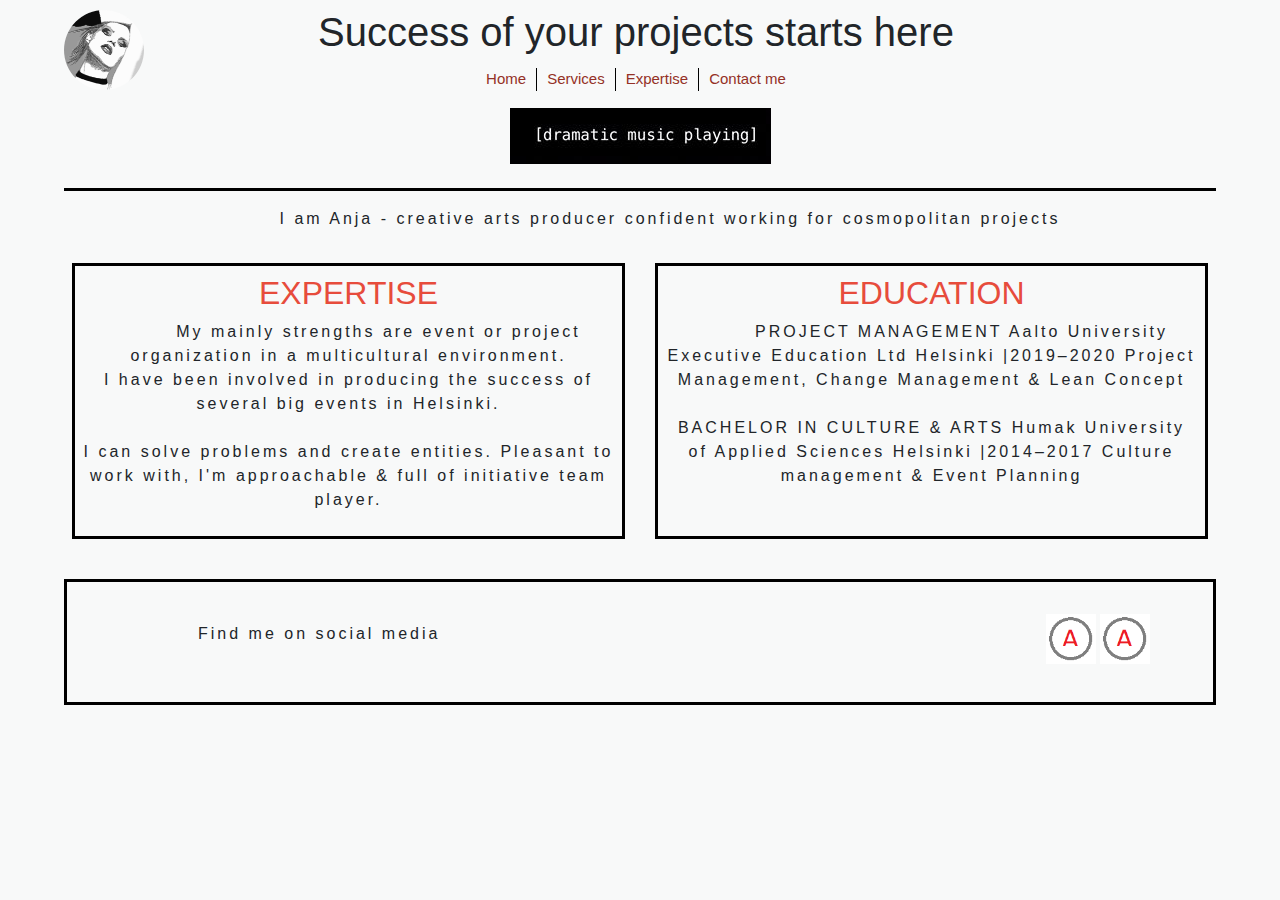
<file: Index.html>
<!DOCTYPE HTML>
<html lang="en">
<head>
  <meta charset="UTF-8">
  <meta name="viewport" content="width=device-width, initial-scale=1, shrink-to-fit=no">
  <!-- Bootstrap CSS -->
  <link rel="stylesheet" href="https://maxcdn.bootstrapcdn.com/bootstrap/4.0.0/css/bootstrap.min.css" integrity="sha384-Gn5384xqQ1aoWXA+058RXPxPg6fy4IWvTNh0E263XmFcJlSAwiGgFAW/dAiS6JXm" crossorigin="anonymous">
<link rel="stylesheet" href="CSS/style.css">

<title>Project Site</title>

</head>
<body>


<header class="header">
		<div class="logo">
<img src="Images/ourlogo.png" alt="The beautiful logo made by expensive designer" width="80" height="80">


		</div>
		<div class="text-center">
		<h1 class="navbar-header">Success of your projects starts here</h1>
		<ul class="nav justify-content-center">
			<li class="nav-item">
				<a class="nav-link active" href="index.html">Home</a>
			</li>

			<li class="nav-item">
				<a class="nav-link" href="services.html">Services</a>
			</li>
<li class="nav-item">
				<a class="nav-link" href="Expertise.html">Expertise</a>
			</li>

			<li class="nav-item">
				<a class="nav-link" href="contactus.html">Contact me</a>
			</li>
		</ul>
		</div>
</header>




<div class="text-center">

<img src="Images/aboutus.jpg" alt="Important information about me" class="img-fluid"/>

</div>

<hr/>

<p>
I am Anja - creative arts producer
confident working for cosmopolitan projects
</p>

<div class="container-fluid">
  <div class="row display-flex">
    <div class="col display-flex">
      <div class="border full-width center full-height">
      <h2> Expertise </h2>
    <p>  My mainly strengths are event or project organization in a multicultural environment. 
<br>
I have been involved in producing the success of several big events in Helsinki. 
<br>
<br>
I can solve problems and create entities. Pleasant to work with, I'm approachable & full of initiative team player. <br/>
    </p>

      </div>      
    </div>
    <div class="col display-flex">
      <div class="border full-width center full-height">
      <h2>Education</h2>
<p>
PROJECT MANAGEMENT
Aalto University Executive Education Ltd Helsinki |2019–2020
Project Management, Change Management & Lean Concept
<br>
<br>
BACHELOR IN CULTURE & ARTS
Humak University of Applied Sciences Helsinki |2014–2017
Culture management & Event Planning 
</p>



      </div>
    </div>
  </div>
 </div>

<br/>

<footer>
  <div class="border full-width center">
  <div class="row mx-4 display-flex">
    <div class="col">
      <div class="full-width full-height">
       <div class="vcenter full-height">
<p>
       Find me on social media
</p>
       </div>
      </div>      
    </div>
    <div class="col">
      <div class="full-width right full-height">
        <img src="Images/our_logo.png" alt="Our beautiful logo" width=50 height=50 />
        <img src="Images/our_logo.png" alt="Our beautiful logo" width=50 height=50 />
     </div>
    </div>
  </div>
  </div>
</footer>

</body>
</html>
</file>
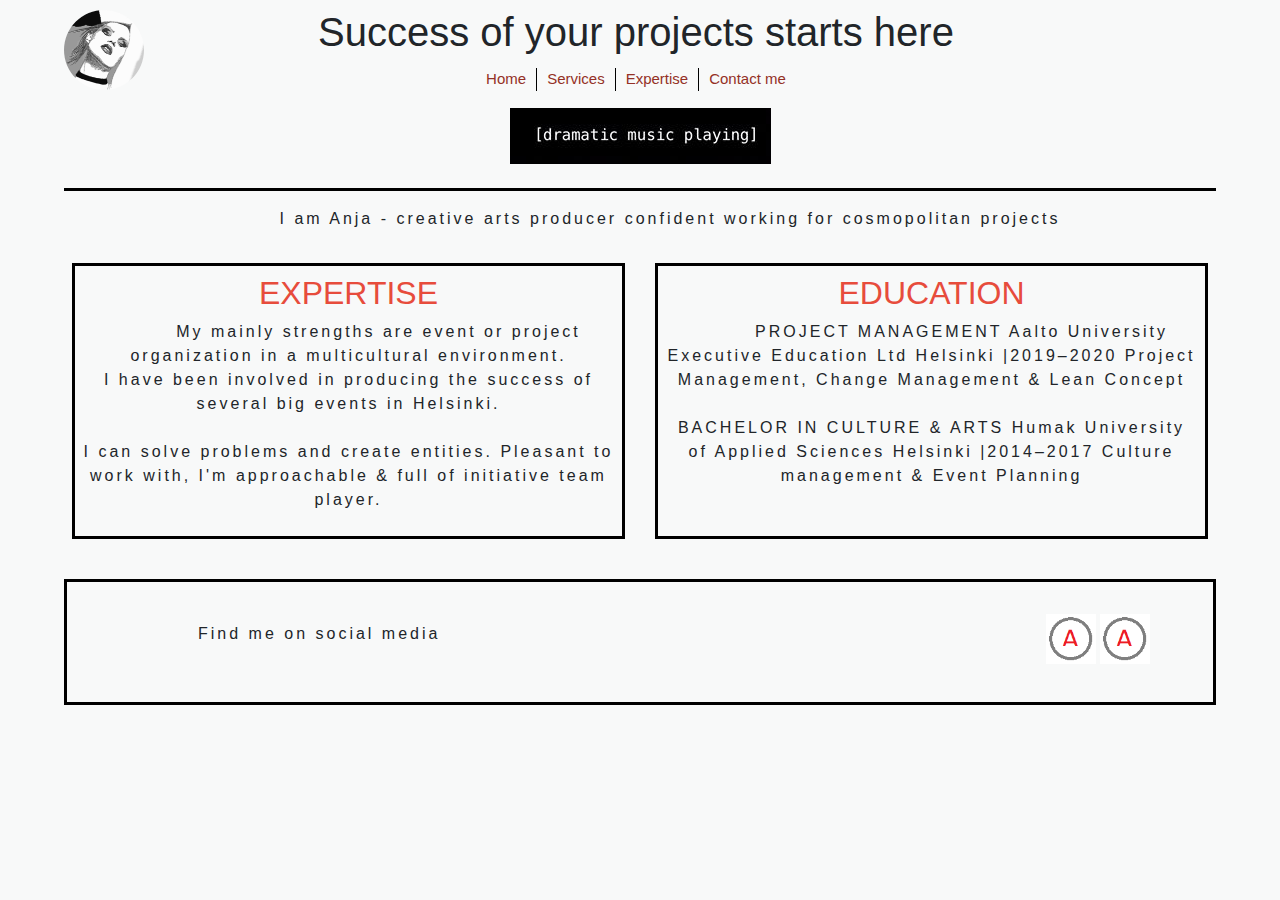
<file: index.html>
<!DOCTYPE HTML>
<html lang="en">
<head>
  <meta charset="UTF-8">
  <meta name="viewport" content="width=device-width, initial-scale=1, shrink-to-fit=no">
  <!-- Bootstrap CSS -->
  <link rel="stylesheet" href="https://maxcdn.bootstrapcdn.com/bootstrap/4.0.0/css/bootstrap.min.css" integrity="sha384-Gn5384xqQ1aoWXA+058RXPxPg6fy4IWvTNh0E263XmFcJlSAwiGgFAW/dAiS6JXm" crossorigin="anonymous">
<link rel="stylesheet" href="CSS/style.css">

<title>Project Site</title>

</head>
<body>


<header class="header">
		<div class="logo">
<img src="Images/ourlogo.png" alt="The beautiful logo made by expensive designer" width="80" height="80">


		</div>
		<div class="text-center">
		<h1 class="navbar-header">Success of your projects starts here</h1>
		<ul class="nav justify-content-center">
			<li class="nav-item">
				<a class="nav-link active" href="index.html">Home</a>
			</li>

			<li class="nav-item">
				<a class="nav-link" href="services.html">Services</a>
			</li>
<li class="nav-item">
				<a class="nav-link" href="expertise.html">Expertise</a>
			</li>

			<li class="nav-item">
				<a class="nav-link" href="contactus.html">Contact me</a>
			</li>
		</ul>
		</div>
</header>




<div class="text-center">

<img src="Images/aboutus.jpg" alt="Important information about me" class="img-fluid"/>

</div>

<hr/>

<p>
I am Anja - creative arts producer
confident working for cosmopolitan projects
</p>

<div class="container-fluid">
  <div class="row display-flex">
    <div class="col display-flex">
      <div class="border full-width center full-height">
      <h2> Expertise </h2>
    <p>  My mainly strengths are event or project organization in a multicultural environment. 
<br>
I have been involved in producing the success of several big events in Helsinki. 
<br>
<br>
I can solve problems and create entities. Pleasant to work with, I'm approachable & full of initiative team player. <br/>
    </p>

      </div>      
    </div>
    <div class="col display-flex">
      <div class="border full-width center full-height">
      <h2>Education</h2>
<p>
PROJECT MANAGEMENT
Aalto University Executive Education Ltd Helsinki |2019–2020
Project Management, Change Management & Lean Concept
<br>
<br>
BACHELOR IN CULTURE & ARTS
Humak University of Applied Sciences Helsinki |2014–2017
Culture management & Event Planning 
</p>



      </div>
    </div>
  </div>
 </div>

<br/>

<footer>
  <div class="border full-width center">
  <div class="row mx-4 display-flex">
    <div class="col">
      <div class="full-width full-height">
       <div class="vcenter full-height">
<p>
       Find me on social media
</p>
       </div>
      </div>      
    </div>
    <div class="col">
      <div class="full-width right full-height">
        <img src="Images/our_logo.png" alt="Our beautiful logo" width=50 height=50 />
        <img src="Images/our_logo.png" alt="Our beautiful logo" width=50 height=50 />
     </div>
    </div>
  </div>
  </div>
</footer>

</body>
</html>
</file>
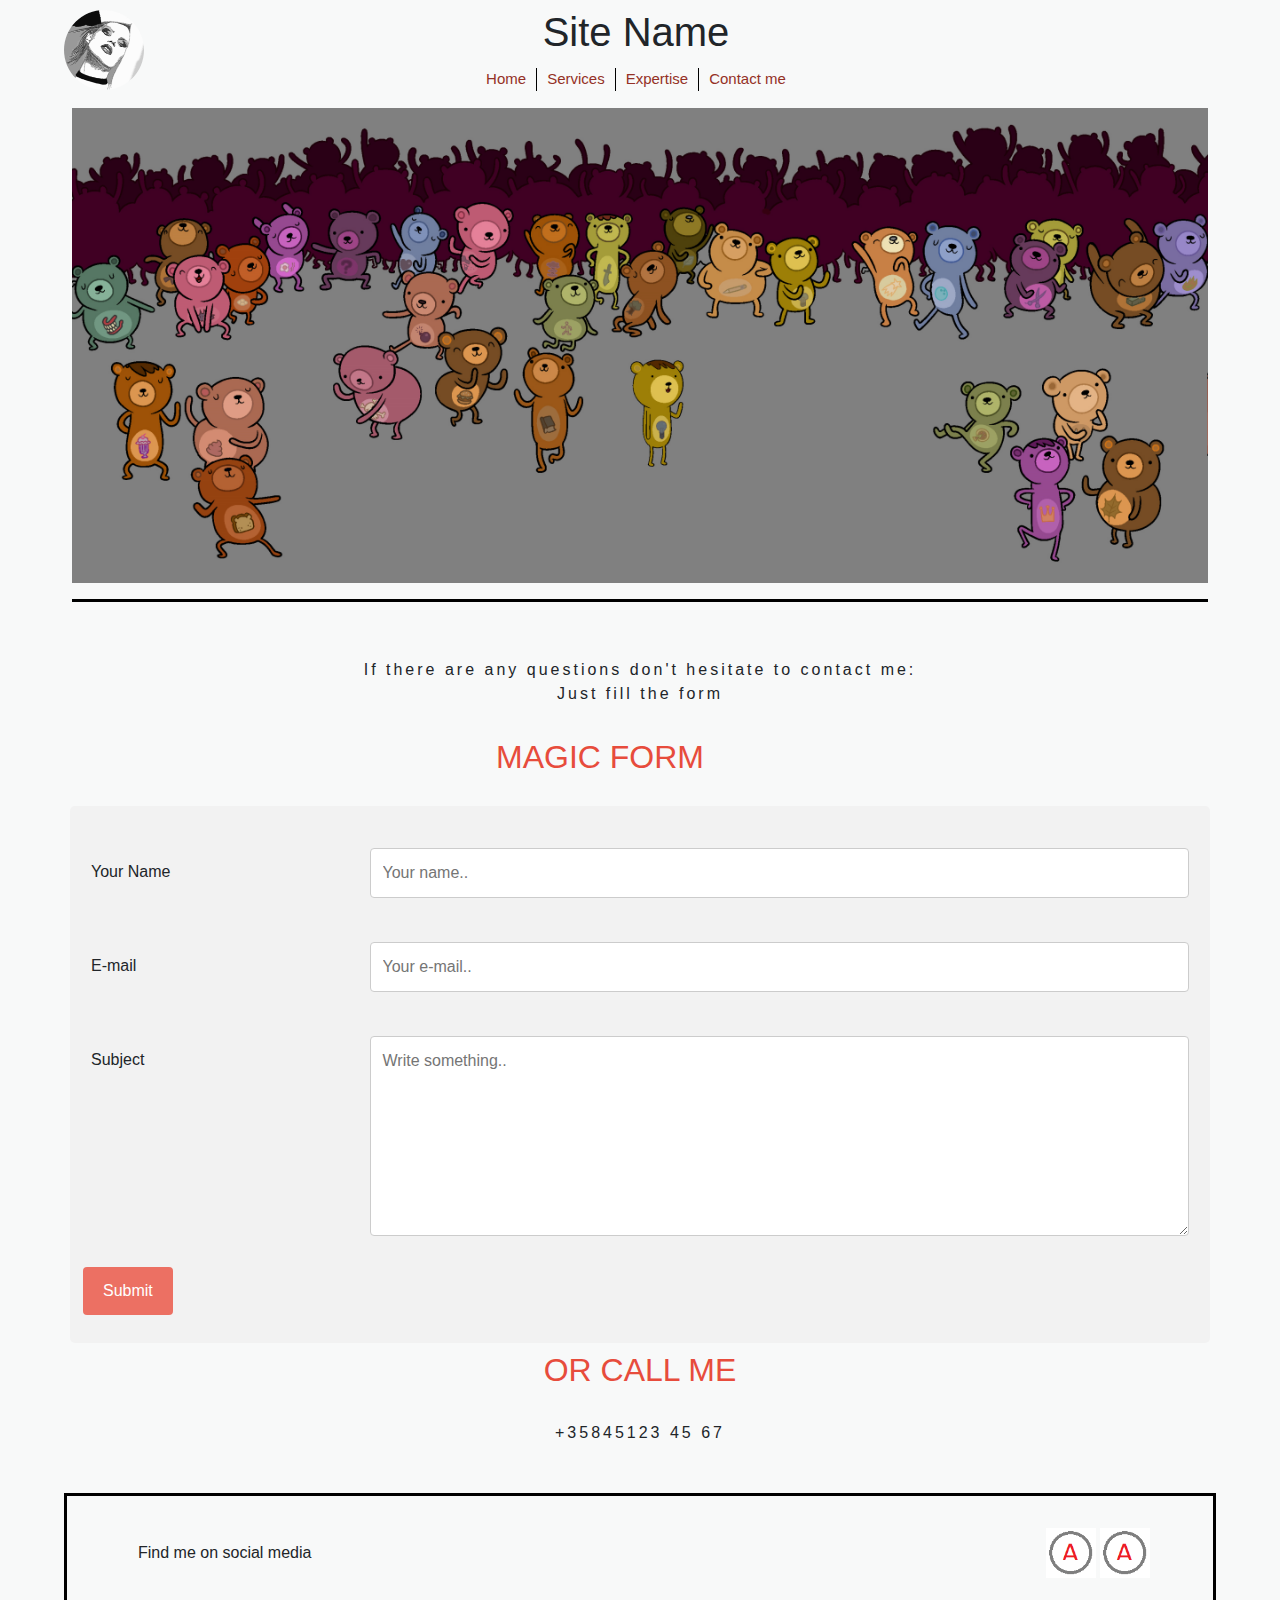
<file: contactus.html>
<!DOCTYPE HTML>
<html lang="en">
<head>
  <meta charset="UTF-8">
  <meta name="viewport" content="width=device-width, initial-scale=1, shrink-to-fit=no">
  <!-- Bootstrap CSS -->
  <link rel="stylesheet" href="https://maxcdn.bootstrapcdn.com/bootstrap/4.0.0/css/bootstrap.min.css" integrity="sha384-Gn5384xqQ1aoWXA+058RXPxPg6fy4IWvTNh0E263XmFcJlSAwiGgFAW/dAiS6JXm" crossorigin="anonymous">
<link rel="stylesheet" href="CSS/style.css">

<title>Project Site</title>

</head>
<body>

<header class="header">
		<div class="logo">
<img src="Images/ourlogo.png" alt="The beautiful logo made by expensive designer" width="80" height="80">

		</div>
		<div class="text-center">
		<h1 class="navbar-header">Site Name</h1>
		<ul class="nav justify-content-center">
			<li class="nav-item">
				<a class="nav-link active" href="index.html">Home</a>
			</li>

			<li class="nav-item">
				<a class="nav-link" href="services.html">Services</a>
			</li>
<li class="nav-item">
				<a class="nav-link" href="expertise.html">Expertise</a>
			</li>


			<li class="nav-item">
				<a class="nav-link" href="contactus.html">Contact me</a>
			</li>
		</ul>
		</div>

</header>

<div class="text-center">
<img src="Images/Bears_group.png" alt="Important information about me" class="img-fluid"/>
<hr/>

</div>

<div class="text-center">
<p>
<br/>
If there are any questions don't hesitate to contact me:
<br/>
Just fill the form
</p>

</div>

	<div class="text-center">
		<h2 class="navbar-header">Magic Form</h2>
  </div>

<div class="container">
  <form action="/action_page.php">
  <div class="row">
    <div class="col-25">
      <label for="fname">Your Name</label>
    </div>
    <div class="col-75">
      <input type="text" id="fname" name="yourname" placeholder="Your name..">
    </div>
  </div>
  <div class="row">
    <div class="col-25">
      <label for="email">E-mail</label>
    </div>
    <div class="col-75">
      <input type="text" id="email" name="email" placeholder="Your e-mail..">
    </div>
  </div>
 <div class="row">
    <div class="col-25">
      <label for="subject">Subject</label>
    </div>
    <div class="col-75">
      <textarea id="subject" name="subject" placeholder="Write something.." style="height:200px"></textarea>
    </div>
  </div>
  <div class="row">
    <input type="submit" value="Submit">
  </div>
  </form>
</div>


 

    <div class="col">
    <h2>or call me </h2>
<p>    
<br>

 +35845123 45 67
</p>
    </div>



<br/>
<footer>
  <div class="border full-width center">
  <div class="row mx-4 display-flex">
    <div class="col">
      <div class="full-width full-height">
       <div class="vcenter full-height">
       Find me on social media
       </div>
      </div>      
    </div>
    <div class="col">
      <div class="full-width right full-height">
        <img src="Images/our_logo.png" alt="Our beautiful logo" width=50 height=50 />
        <img src="Images/our_logo.png" alt="Our beautiful logo" width=50 height=50 />
     </div>
    </div>
  </div>
  </div>





</footer>



</body>
</html>
</file>
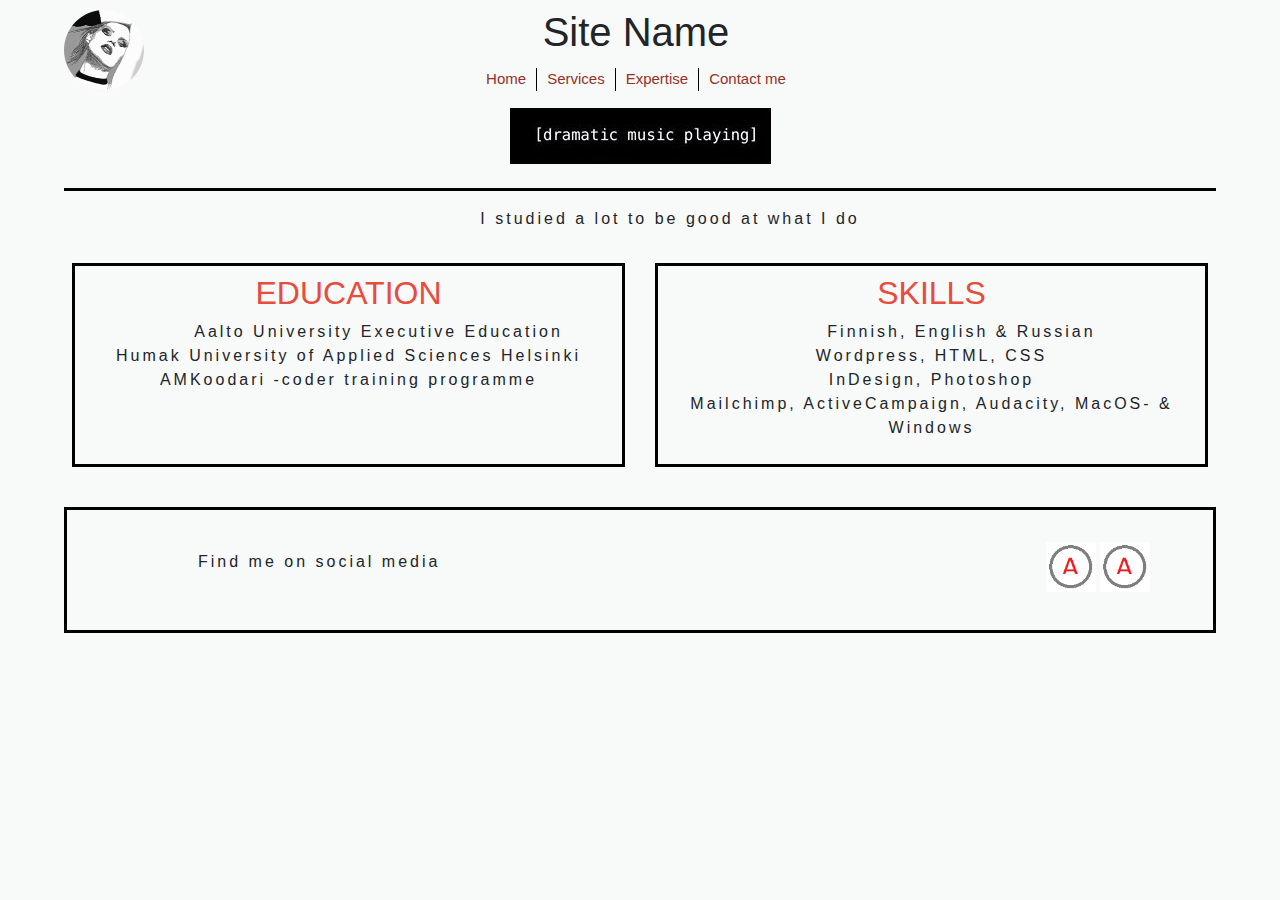
<file: expertise.html>
<!DOCTYPE HTML>
<html lang="en">
<head>
  <meta charset="UTF-8">
  <meta name="viewport" content="width=device-width, initial-scale=1, shrink-to-fit=no">
  <!-- Bootstrap CSS -->
  <link rel="stylesheet" href="https://maxcdn.bootstrapcdn.com/bootstrap/4.0.0/css/bootstrap.min.css" integrity="sha384-Gn5384xqQ1aoWXA+058RXPxPg6fy4IWvTNh0E263XmFcJlSAwiGgFAW/dAiS6JXm" crossorigin="anonymous">
<link rel="stylesheet" href="CSS/style.css">

<title>Project Site</title>

</head>
<body>


<header class="header">
		<div class="logo">
<img src="Images/ourlogo.png" alt="The beautiful logo made by expensive designer" width="80" height="80">


		</div>
		<div class="text-center">
		<h1 class="navbar-header">Site Name</h1>
		<ul class="nav justify-content-center">
			<li class="nav-item">
				<a class="nav-link active" href="index.html">Home</a>
			</li>

			<li class="nav-item">
				<a class="nav-link" href="services.html">Services</a>
			</li>
<li class="nav-item">
				<a class="nav-link" href="expertise.html">Expertise</a>
			</li>

			<li class="nav-item">
				<a class="nav-link" href="contactus.html">Contact me</a>
			</li>
		</ul>
		</div>
</header>



<div class="text-center">

<img src="Images/aboutus.jpg" alt="Important information about me" class="img-fluid"/>

</div>

<hr/>

<p>
I studied a lot to be good at what I do
</p>

<div class="container-fluid">
  <div class="row display-flex">
    <div class="col display-flex">
      <div class="border full-width center full-height">
      <h2>EDUCATION</h2>
 <p> 
 Aalto University Executive Education
 <br> 
Humak University of Applied Sciences Helsinki 
<br> 
AMKoodari -coder training programme
 </p> 
      </div>      
    </div>
    <div class="col display-flex">
      <div class="border full-width center full-height">
      <h2> SKILLS</h2>
 <p> 
Finnish, English & Russian 
<br>  
Wordpress, HTML, CSS
<br> 
InDesign, Photoshop
<br> 
Mailchimp, ActiveCampaign, Audacity, MacOS- & Windows
 </p> 
      </div>
    </div>
  </div>
 </div>

<br/>

<footer>
  <div class="border full-width center">
  <div class="row mx-4 display-flex">
    <div class="col">
      <div class="full-width full-height">
       <div class="vcenter full-height">
      <p>  Find me on social media
 </p>
       </div>
      </div>      
    </div>
    <div class="col">
      <div class="full-width right full-height">
        <img src="Images/our_logo.png" alt="Our beautiful logo" width=50 height=50 />
        <img src="Images/our_logo.png" alt="Our beautiful logo" width=50 height=50 />
     </div>
    </div>
  </div>
  </div>
</footer>

</body>
</html>
</file>
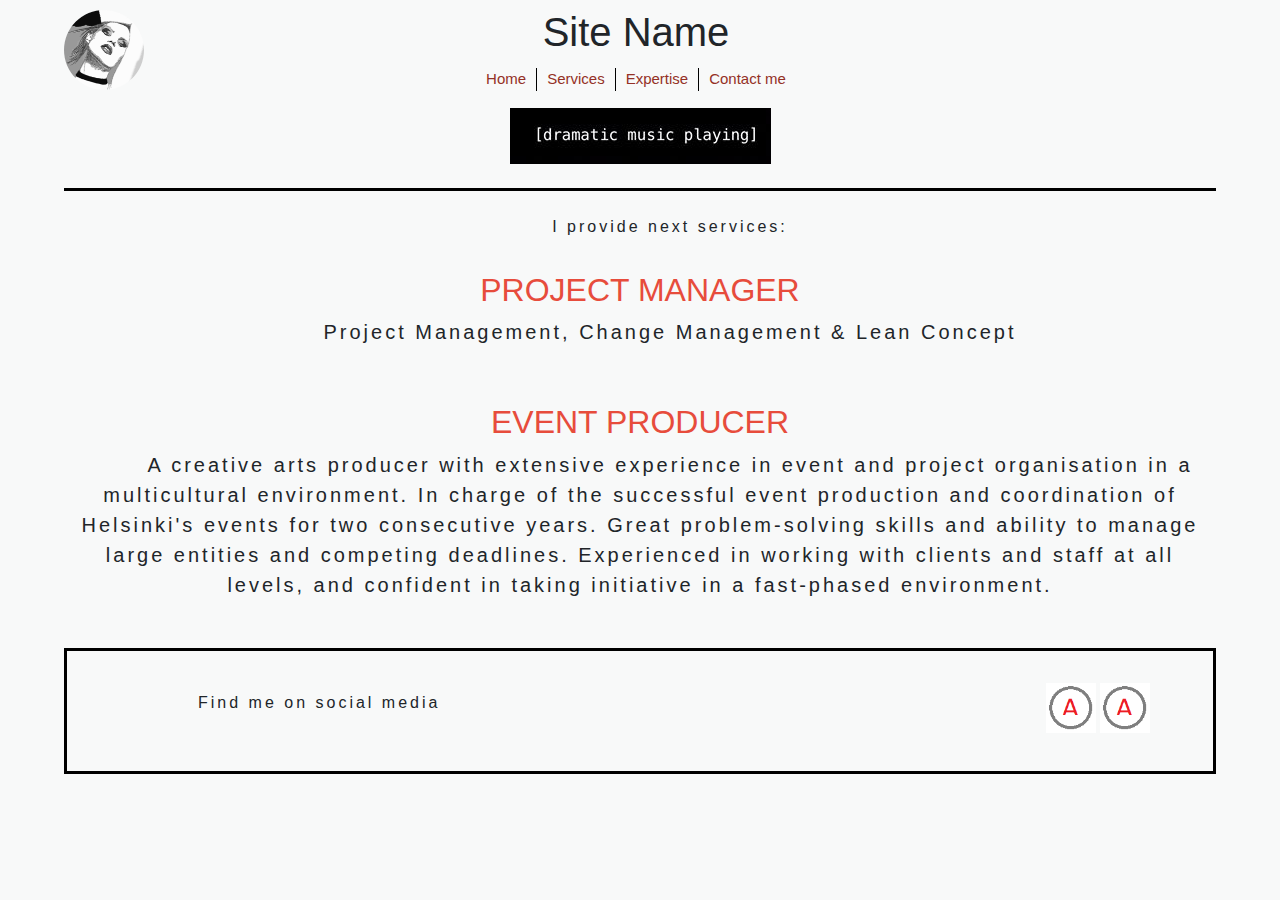
<file: services.html>
<!DOCTYPE HTML>
<html lang="en">
<head>
  <meta charset="UTF-8">
  <meta name="viewport" content="width=device-width, initial-scale=1, shrink-to-fit=no">
  <!-- Bootstrap CSS -->
  <link rel="stylesheet" href="https://maxcdn.bootstrapcdn.com/bootstrap/4.0.0/css/bootstrap.min.css" integrity="sha384-Gn5384xqQ1aoWXA+058RXPxPg6fy4IWvTNh0E263XmFcJlSAwiGgFAW/dAiS6JXm" crossorigin="anonymous">
<link rel="stylesheet" href="CSS/style.css">

<title>Project Site</title>

</head>
<body>

<header class="header">
		<div class="logo">
<img src="Images/ourlogo.png" alt="The beautiful logo made by expensive designer" width="80" height="80">

		</div>
		<div class="text-center">
		<h1 class="navbar-header">Site Name</h1>
		<ul class="nav justify-content-center">
			<li class="nav-item">
				<a class="nav-link active" href="index.html">Home</a>
			</li>

			<li class="nav-item">
				<a class="nav-link" href="services.html">Services</a>
			</li>
<li class="nav-item">
				<a class="nav-link" href="expertise.html">Expertise</a>
			</li>


			<li class="nav-item">
				<a class="nav-link" href="contactus.html">Contact me</a>
			</li>
		</ul>
		</div>


</header>

<div class="text-center">

<img src="Images/aboutus.jpg" alt="Important information about me" class="img-fluid"/>

</div>


<hr/>
<div class="text-center">
<p>
I provide next services:
<br/>
</p>
</div>

<div class="container-fluid">
    <div class="col display-flex">
      <h2>Project Manager</h2>
      <p class="lead">
  Project Management, Change Management & Lean Concept 
</p>
<br/>
      </div>      
    </div>

    <div class="col display-flex">
         <h2>Event Producer</h2>
      <p class="lead">
 
A creative arts producer with extensive experience in event and project organisation in a multicultural environment. In charge of the successful event production and coordination of Helsinki's events for two consecutive years. Great problem-solving skills and ability to manage large entities and competing deadlines. Experienced in working with clients and staff at all levels, and confident in taking initiative in a fast-phased environment.
</p>
<br/>
  </div>


<footer>
  <div class="border full-width center">
  <div class="row mx-4 display-flex">
    <div class="col">
      <div class="full-width full-height">
       <div class="vcenter full-height">
<p>
       Find me on social media
</p>
       </div>
      </div>      
    </div>
    <div class="col">
      <div class="full-width right full-height">
        <img src="Images/our_logo.png" alt="Our beautiful logo" width=50 height=50 />
        <img src="Images/our_logo.png" alt="Our beautiful logo" width=50 height=50 />
     </div>
    </div>
  </div>
  </div>
</footer>

</body>
</html>
</file>
<file: CSS/style.css>
body {
width: 90%;
margin-left: auto;
margin-right: auto;
 background-color: #F8F9F9;
} 


iframe {
  width: 300px;
  height: 300px;
}


.logo {
	float: left;
	padding: 0px;
	margin-top:10px;
	width: 80px;
	height: 80px;
border-radius: 50%;
  filter: grayscale(100%);
}

.img {
  max-width: 100%;
  height: auto;
}

div {
  padding: 8px;
}

.header {
  height:100px;
  padding: 0px;
  margin: 0px;
}

header>h1 {
   font-size: 80px;
   color:black;
text-transform: uppercase;
 
}

h2 {
  text-align: center;
  text-transform: uppercase;
  color: #E74C3C;
}

p {
  text-indent: 60px;
  text-align: justify;
  letter-spacing: 3px;
text-align: center;
}

a {
  text-decoration: none;
  color: #943126;
}

.navbar-header
{
  margin: 0px;
  padding-bottom: 15px;
  padding-right: 80px;
  padding-left: 0px;
  height: 60px;
  
}


.nav  {

	height:20px;
	padding-right: 80px;
    padding-left: 0px;
    padding-top: 0px;
    padding-bottom: 0px;
    font-size: 15px;
}

.nav-item {
	border-right: 1px solid black;
	padding-right: 10px;
	padding-left: 10px;  
}

.nav-item:last-child{
    border: none;
	padding-right: 10px;
	padding-left: 10px;
}

.nav-link {
   padding: 0px;
}

hr {
  margin-top: 1rem;
  margin-bottom: 1rem;
  border: none;
  border-top: 3px solid black;
}

.container-fluid {
  padding: 0px;
}

.row.display-flex {
  display: flex;
  flex-wrap: wrap;
}


.border {
  border : 3px solid black !important;
}

.center {
	text-align: center;
}

.left {
    text-align: left;
}

.right {
    text-align: right;
}


.full-width {
	width: 100%;
}

.full-height {
    height: 100%;
}

.vcenter {
  display: flex;
/*  justify-content: center;*/
  align-items: center;
}



input[type=text], select, textarea {
  width: 100%;
  padding: 12px;
  border: 1px solid #ccc;
  border-radius: 4px;
  resize: vertical;
}

label {
  padding: 12px 12px 12px 0;
  display: inline-block;
}

input[type=submit] {
  background-color: #EC7063;
  color: white;
  padding: 12px 20px;
  border: none;
  border-radius: 4px;
  cursor: pointer;
  float: right;
}

input[type=submit]:hover {
  background-color: #FECFC0;
}

.container {
  border-radius: 5px;
  background-color: #f2f2f2;
  padding: 20px;
}

.col-25 {
  float: left;
  width: 25%;
  margin-top: 6px;
}

.col-75 {
  float: left;
  width: 75%;
  margin-top: 6px;
}

@media screen and (max-width: 600px) {
  .col-25, .col-75, input[type=submit] {
    width: 100%;
    margin-top: 0;
  }
}
</file>
